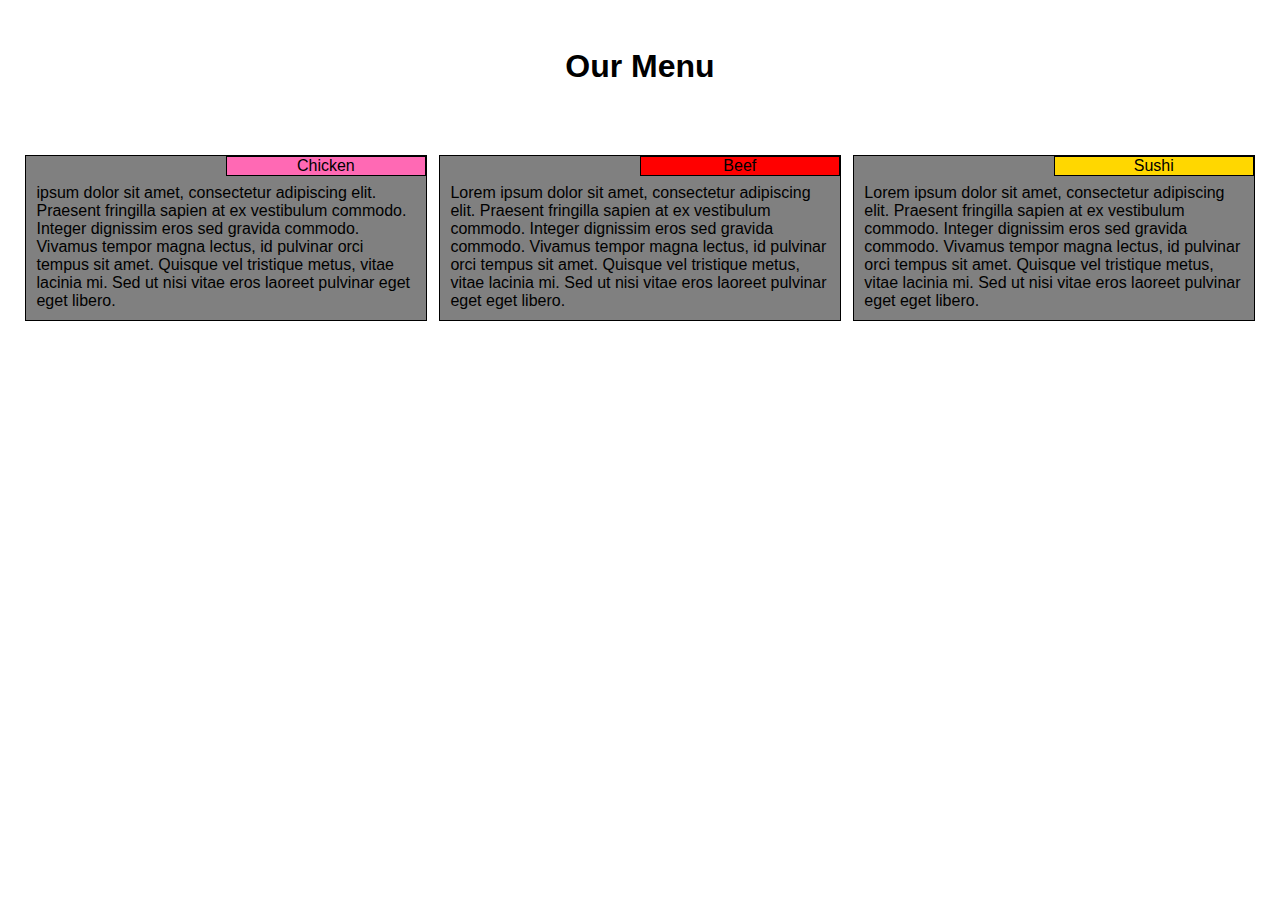
<file: module2-solution/index.html>
<!DOCTYPE html>
<html>
    <head>
        <meta charset="utf-8">
        <meta http-equiv="X-UA-Compatible" content="IE=edge">
        <title>Module 2 - HTML CSS Javascript</title>
        <meta name="description" content="coursera html css javascript">
        <meta name="viewport" content="width=device-width, initial-scale=1">
        <link rel="stylesheet" href="css/style.css">
        <script src="" async defer></script>
    </head>
    <body>
        <h1>Our Menu</h1>
        <div id="container">
            <p id="column1">
            <span class="title" id="title1">Chicken</span><br>
            <span>ipsum dolor sit amet, consectetur adipiscing elit. Praesent fringilla sapien at ex vestibulum commodo. Integer dignissim eros sed gravida commodo. Vivamus tempor magna lectus, id pulvinar orci tempus sit amet. Quisque vel tristique metus, vitae lacinia mi. Sed ut nisi vitae eros laoreet pulvinar eget eget libero.</span>
            </p>
            <p id="column2">
            <span class="title" id="title2">Beef</span><br>
            <span>Lorem ipsum dolor sit amet, consectetur adipiscing elit. Praesent fringilla sapien at ex vestibulum commodo. Integer dignissim eros sed gravida commodo. Vivamus tempor magna lectus, id pulvinar orci tempus sit amet. Quisque vel tristique metus, vitae lacinia mi. Sed ut nisi vitae eros laoreet pulvinar eget eget libero.</span>
            </p>
            <p id="column3">
            <span class="title" id="title3">Sushi</span><br>
            <span>Lorem ipsum dolor sit amet, consectetur adipiscing elit. Praesent fringilla sapien at ex vestibulum commodo. Integer dignissim eros sed gravida commodo. Vivamus tempor magna lectus, id pulvinar orci tempus sit amet. Quisque vel tristique metus, vitae lacinia mi. Sed ut nisi vitae eros laoreet pulvinar eget eget libero.</span>
            </p>
        </div>
    </body>
</html>
</file>
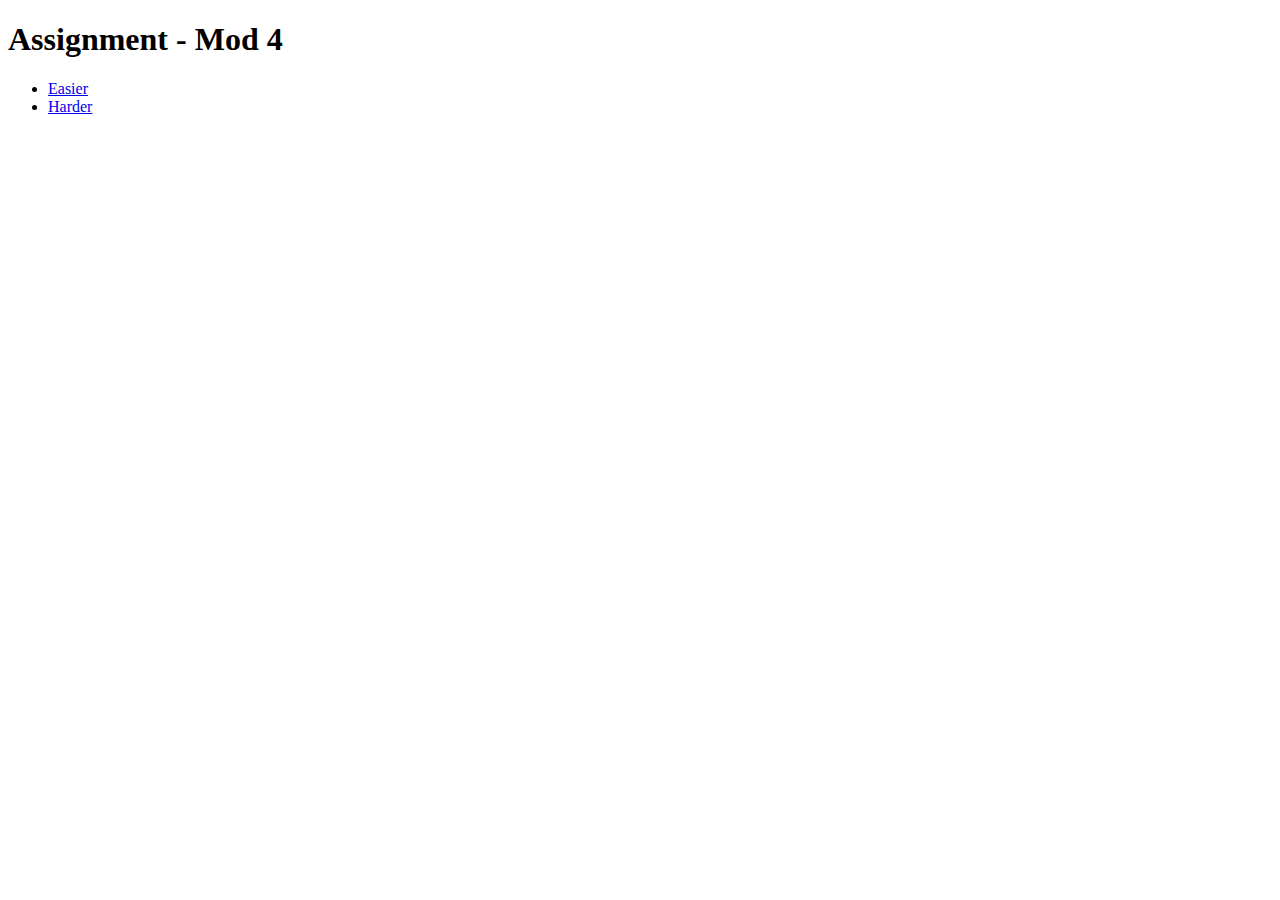
<file: module4-solution/index.html>
<!DOCTYPE html>
<html>
    <head>
        <meta charset="utf-8">
        <meta http-equiv="X-UA-Compatible" content="IE=edge">
        <title>Assignment Mod 4</title>
        <meta name="description" content="">
        <meta name="viewport" content="width=device-width, initial-scale=1">
    </head>
    <body>
       <h1>Assignment - Mod 4</h1>
       <ul>
           <li><a href="easier/index.html">Easier</a></li>
           <li><a href="harder/index.html">Harder</a></li>
        </ul>
    </body>
</html>
</file>
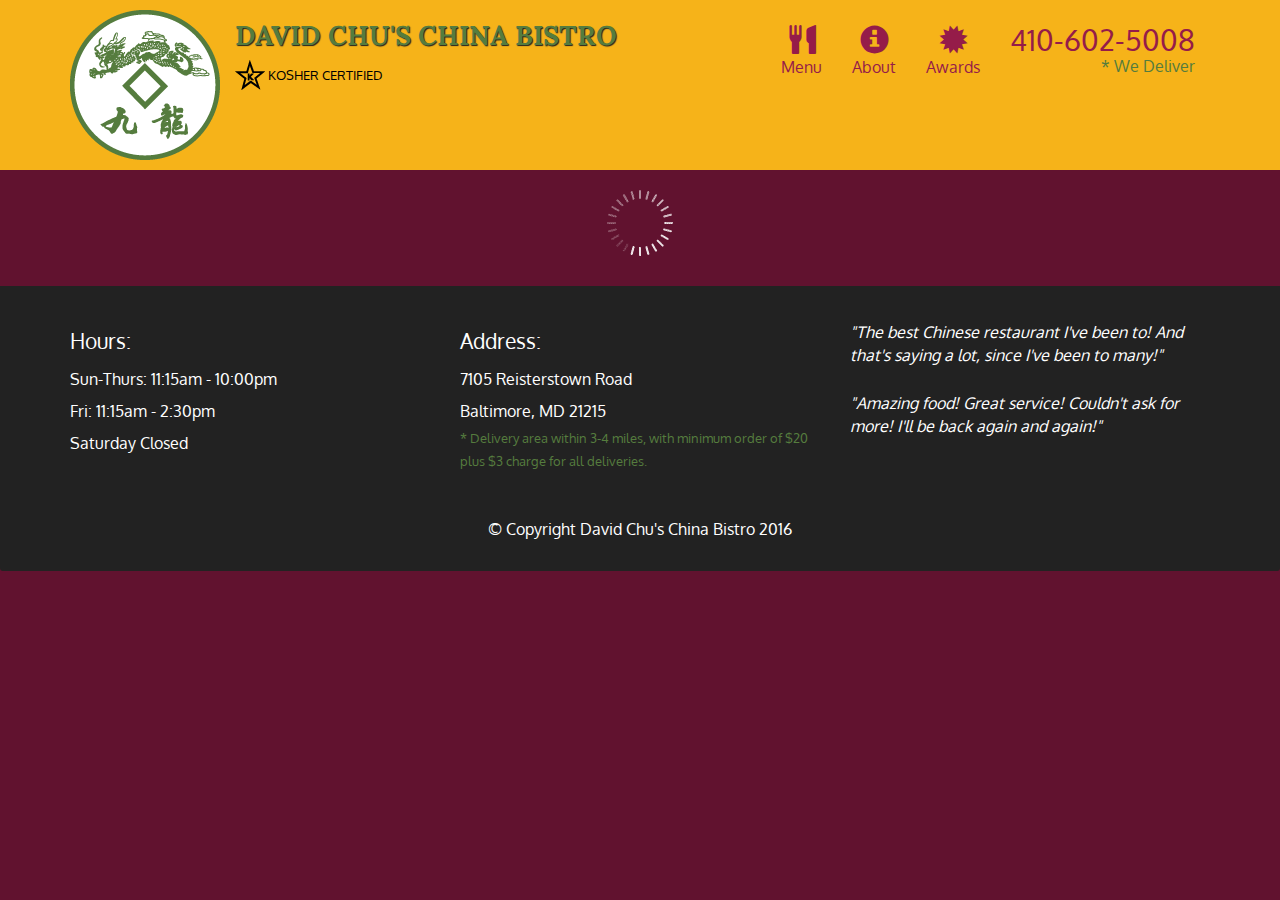
<file: module5-solution/index.html>
<!doctype html>
<html lang="en">
  <head>
    <meta charset="utf-8">
    <meta http-equiv="X-UA-Compatible" content="IE=edge">
    <meta name="viewport" content="width=device-width, initial-scale=1">
    <title>David Chu's China Bistro</title>
    <link rel="stylesheet" href="css/bootstrap.min.css">
    <link rel="stylesheet" href="css/styles.css">
    <link href='https://fonts.googleapis.com/css?family=Oxygen:400,300,700' rel='stylesheet' type='text/css'>
    <link href='https://fonts.googleapis.com/css?family=Lora' rel='stylesheet' type='text/css'>
  </head>
<body>
  <header>
    <nav id="header-nav" class="navbar navbar-default">
      <div class="container">
        <div class="navbar-header">
          <a href="index.html" class="pull-left visible-md visible-lg">
            <div id="logo-img" alt="Logo image"></div>
          </a>

          <div class="navbar-brand">
            <a href="index.html"><h1>David Chu's China Bistro</h1></a>
            <p>
              <img src="images/star-k-logo.png" alt="Kosher certification">
              <span>Kosher Certified</span>
            </p>
          </div>

          <button id="navbarToggle" type="button" class="navbar-toggle collapsed" data-toggle="collapse" data-target="#collapsable-nav" aria-expanded="false">
            <span class="sr-only">Toggle navigation</span>
            <span class="icon-bar"></span>
            <span class="icon-bar"></span>
            <span class="icon-bar"></span>
          </button>
        </div>
        
        <div id="collapsable-nav" class="collapse navbar-collapse">
           <ul id="nav-list" class="nav navbar-nav navbar-right">
            <li id="navHomeButton" class="visible-xs active">
              <a href="index.html">
                <span class="glyphicon glyphicon-home"></span> Home</a>
            </li>
            <li id="navMenuButton">
              <a href="#" onclick="$dc.loadMenuCategories();">
                <span class="glyphicon glyphicon-cutlery"></span><br class="hidden-xs"> Menu</a>
            </li>
            <li>
              <a href="#">
                <span class="glyphicon glyphicon-info-sign"></span><br class="hidden-xs"> About</a>
            </li>
            <li>
              <a href="#">
                <span class="glyphicon glyphicon-certificate"></span><br class="hidden-xs"> Awards</a>
            </li>
            <li id="phone" class="hidden-xs">
              <a href="tel:410-602-5008">
                <span>410-602-5008</span></a><div>* We Deliver</div>
            </li>
          </ul><!-- #nav-list -->
        </div><!-- .collapse .navbar-collapse -->
      </div><!-- .container -->
    </nav><!-- #header-nav -->
  </header>

  <div id="call-btn" class="visible-xs">
    <a class="btn" href="tel:410-602-5008">
    <span class="glyphicon glyphicon-earphone"></span>
    410-602-5008
    </a>
  </div>
  <div id="xs-deliver" class="text-center visible-xs">* We Deliver</div>

  <div id="main-content" class="container"></div>

  <footer class="panel-footer">
    <div class="container">
      <div class="row">
        <section id="hours" class="col-sm-4">
          <span>Hours:</span><br>
          Sun-Thurs: 11:15am - 10:00pm<br>
          Fri: 11:15am - 2:30pm<br>
          Saturday Closed
          <hr class="visible-xs">
        </section>
        <section id="address" class="col-sm-4">
          <span>Address:</span><br>
          7105 Reisterstown Road<br>
          Baltimore, MD 21215
          <p>* Delivery area within 3-4 miles, with minimum order of $20 plus $3 charge for all deliveries.</p>
          <hr class="visible-xs">
        </section>
        <section id="testimonials" class="col-sm-4">
          <p>"The best Chinese restaurant I've been to! And that's saying a lot, since I've been to many!"</p>
          <p>"Amazing food! Great service! Couldn't ask for more! I'll be back again and again!"</p>
        </section>
      </div>
      <div class="text-center">&copy; Copyright David Chu's China Bistro 2016</div>
    </div>
  </footer>

  <!-- jQuery (Bootstrap JS plugins depend on it) -->
  <script src="js/jquery-2.1.4.min.js"></script>
  <script src="js/bootstrap.min.js"></script>
  <script src="js/ajax-utils.js"></script>
  <script src="js/script.js"></script>
</body>
</html>
</file>
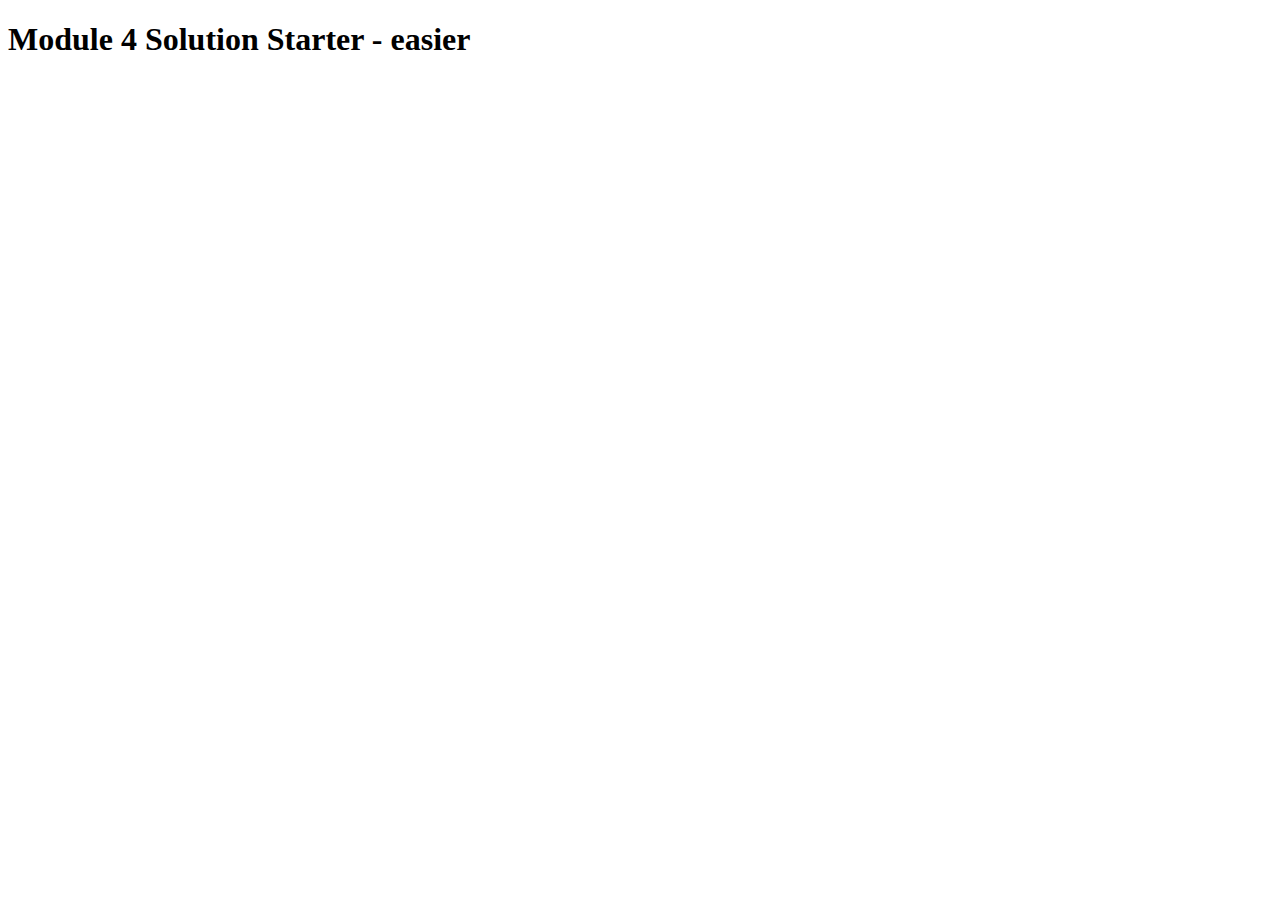
<file: module4-solution/easier/index.html>
<!DOCTYPE html>
<html>
<head>
  <meta charset="utf-8">
  <title>Module 4 Solution Starter</title>
  <script src="SpeakHello.js"></script>
  <script src="SpeakGoodBye.js"></script>
  <script src="script.js"></script>
</head>
<body>
  <h1>Module 4 Solution Starter - easier</h1>
</body>
</html>
</file>
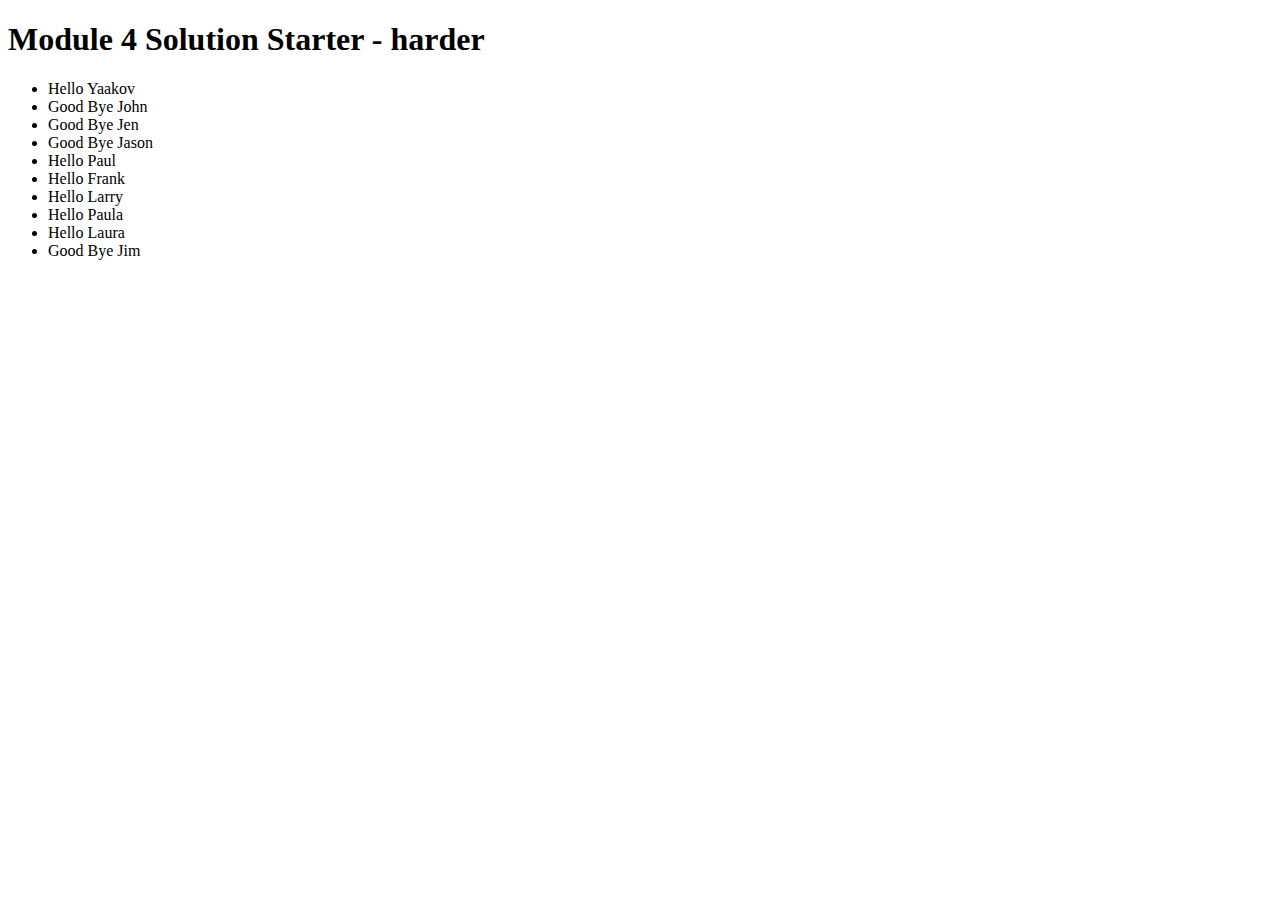
<file: module4-solution/harder/index.html>
<!DOCTYPE html>
<html>
<head>
  <meta charset="utf-8">
  <title>Module 4 Solution Starter</title>
  <script>
    var names = []; // DO NOT REMOVE
  </script>
  <script src="SpeakHello.js"></script>
  <script src="SpeakGoodBye.js"></script>
  
</head>
<body>
  <h1>Module 4 Solution Starter - harder</h1>
  <div id="output"></div>

  <script src="script.js"></script>
</body>
</html>
</file>
<file: module2-solution/css/style.css>
* {
    box-sizing: border-box;
    margin: 0;
    padding: 0;
    font-family: 'Lucida Sans', 'Lucida Sans Regular', 'Lucida Grande', 'Lucida Sans Unicode', Geneva, Verdana, sans-serif;
 }

 h1{
    text-align: center;
    margin-top: 1.5em;
    margin-bottom: 2em;
 }

 p{
     float: left;
     margin: 0.5%; /*10px;*/
     padding: 10px;
     border: 1px solid black;
     background-color: gray;
 }

 .title{
    position: relative;
    width: 200px;
    padding-left: 10px;
    padding-right: 10px;
    vertical-align: top;
    border: 1px solid black;
    float: right;
    text-align: center;
    margin: -10px;
    
 }

 #title1{
    background-color: hotpink;
 }

 #title2{
    background-color:red;
 }

 #title3{
    background-color: gold;
 }
 


 /********** Desktop only **********/
@media (min-width: 992px) {
    #column1, #column2, #column3{
        width: 32%;
    }

    #container{
        margin-left: 1.5%; 
        margin-right: 0.5%;
     }
}
  
  
 /********** Tablet view **********/
@media (min-width: 768px) and (max-width: 991px) {
    #column1, #column2{
        width: 48.2%;
    }

    #column3{
        width: 97.5%;
    }

    #container{
        margin-left: 2.5%; 
        margin-right: 1.5%;
     }
}

/********** Mobile view **********/
@media (max-width: 767px) {
    #column1, #column2, #column3{
        width: 97%;
    }

    #container{
        margin-left: 5%; 
        margin-right: 3%;
     }
}
</file>
<file: module5-solution/css/styles.css>
body {
  font-size: 16px;
  color: #fff;
  background-color: #61122f;
  font-family: 'Oxygen', sans-serif;
}

/** HEADER **/
#header-nav {
  background-color: #f6b319;
  border-radius: 0;
  border: 0;
}

#logo-img {
  background: url('../images/restaurant-logo_large.png') no-repeat;
  width: 150px;
  height: 150px;
  margin: 10px 15px 10px 0;
}

.navbar-brand {
  padding-top: 25px;
}
.navbar-brand h1 { /* Restaurant name */
  font-family: 'Lora', serif;
  color: #557c3e;
  font-size: 1.5em;
  text-transform: uppercase;
  font-weight: bold;
  text-shadow: 1px 1px 1px #222;
  margin-top: 0;
  margin-bottom: 0;
  line-height: .75;
}
.navbar-brand a:hover, .navbar-brand a:focus {
  text-decoration: none;
}
.navbar-brand p { /* Kosher cert */
  color: #000;
  text-transform: uppercase;
  font-size: .7em;
  margin-top: 15px;
}
.navbar-brand p span { /* Star-K */
  vertical-align: middle;
}

#nav-list {
  margin-top: 10px;
}
#nav-list a {
  color: #951C49;
  text-align: center;
}
#nav-list a:hover {
  background: #E7E7E7;
}
#nav-list a span {
  font-size: 1.8em;
}

#phone {
  margin-top: 5px;
}
#phone a { /* Phone number */
  text-align: right;
  padding-bottom: 0;
}
#phone div { /* We Deliver */
  color: #557c3e;
  text-align: right;
  padding-right: 15px;
}

.navbar-header button.navbar-toggle, .navbar-header .icon-bar {
  border: 1px solid #61122f;
}
.navbar-header button.navbar-toggle {
  clear: both;
  margin-top: -30px;
}
/* END HEADER */

/* FOOTER */
.panel-footer {
  margin-top: 30px;
  padding-top: 35px;
  padding-bottom: 30px;
  background-color: #222;
  border-top: 0;
}
.panel-footer div.row {
  margin-bottom: 35px;
}
#hours, #address {
  line-height: 2;
}
#hours > span, #address > span {
  font-size: 1.3em;
}
#address p {
  color: #557c3e;
  font-size: .8em;
  line-height: 1.8;
}
#testimonials {
  font-style: italic;
}
#testimonials p:nth-child(2) {
  margin-top: 25px;
}
/* END FOOTER */



/* HOME PAGE */
.container .jumbotron {
  box-shadow: 0 0 50px #3F0C1F;
  border: 2px solid #3F0C1F;
}

#menu-tile, #specials-tile, #map-tile {
  height: 250px;
  width: 100%;
  margin-bottom: 15px;
  position: relative;
  border: 2px solid #3F0C1F;
  overflow: hidden;
}
#menu-tile:hover, #specials-tile:hover, #map-tile:hover {
  box-shadow: 0 1px 5px 1px #cccccc;
}
#menu-tile {
  background: url('../images/menu-tile.jpg') no-repeat;
  background-position: center;
}
#specials-tile {
  background: url('../images/specials-tile.jpg') no-repeat;
  background-position: center;
}
#menu-tile span, #specials-tile span, #map-tile span {
  position: absolute;
  bottom: 0;
  right: 0;
  width: 100%;
  text-align: center;
  font-size: 1.6em;
  text-transform: uppercase;
  background-color: #000;
  color: #fff;
  opacity: .8;
}
/* END HOME PAGE */

/* MENU CATEGORIES PAGE */
.category-tile { 
  position: relative;
  border: 2px solid #3F0C1F;
  overflow: hidden;
  width: 200px;
  height: 200px;
  margin: 0 auto 15px;
}
.category-tile span {
  position: absolute;
  bottom: 0;
  right: 0;
  width: 100%;
  text-align: center;
  font-size: 1.2em;
  text-transform: uppercase;
  background-color: #000;
  color: #fff;
  opacity: .8;
}
.category-tile:hover {
  box-shadow: 0 1px 5px 1px #cccccc;
}

#menu-categories-title + div {
  margin-bottom: 50px;
}
/* END MENU CATEGORIES PAGE */

/* SINGLE CATEGORY PAGE */
.menu-item-tile {
  margin-bottom: 25px;
}
.menu-item-tile hr {
  width: 80%;
}
.menu-item-tile .menu-item-price {
  font-size: 1.1em;
  text-align: right;
  margin-top: -15px;
  margin-right: -15px;
}
.menu-item-tile .menu-item-price span {
  font-size: .6em;
}
.menu-item-photo {
  position: relative;
  border: 2px solid #3F0C1F; 
  overflow: hidden;
  padding: 0;
  margin-right: -15px;
  margin-left: auto;
  margin-bottom: 20px;
  max-width: 250px;
}
.menu-item-photo div {
  position: absolute;
  bottom: 0;
  right: 0;
  width: 80px;
  background-color: #557c3e;
  text-align: center;
}
.menu-item-description {
  padding-right: 30px;
}
h3.menu-item-title {
  margin: 0 0 10px;
}
.menu-item-details {
  font-size: .9em;
  font-style: italic;
}
/* END SINGLE CATEGORY PAGE */


/********** Large devices only **********/
@media (min-width: 1200px) {
  .container .jumbotron {
    background: url('../images/jumbotron_1200.jpg') no-repeat;
    height: 675px;
  }
}

/********** Medium devices only **********/
@media (min-width: 992px) and (max-width: 1199px) {
  /* Header */
  #logo-img {
    background: url('../images/restaurant-logo_medium.png') no-repeat;
    width: 100px;
    height: 100px;
    margin: 5px 5px 5px 0;
  }
  /* End Header */

  /* Home Page */
  .container .jumbotron {
    background: url('../images/jumbotron_992.jpg') no-repeat;
    height: 558px;
  }
  /* End Home Page */
}

/********** Small devices only **********/
@media (min-width: 768px) and (max-width: 991px) {
  /* Home Page */
  .container .jumbotron {
    background: url('../images/jumbotron_768.jpg') no-repeat;
    height: 432px;
  }
  /* End Home Page */
}

/********** Extra small devices only **********/
@media (max-width: 767px) {
  /* Header */
  .navbar-brand {
    padding-top: 10px;
    height: 80px;
  }
  .navbar-brand h1 { /* Restaurant name */
    padding-top: 10px;
    font-size: 5vw; /* 1vw = 1% of viewport width */
  }
  .navbar-brand p { /* Kosher cert */
    font-size: .6em;
    margin-top: 12px;
  }
  .navbar-brand p img { /* Star-K */
    height: 20px;
  }

  #collapsable-nav a { /* Collapsed nav menu text */
    font-size: 1.2em;
  }
  #collapsable-nav a span { /* Collapsed nav menu glyph */
    font-size: 1em;
    margin-right: 5px;
  }

  #call-btn > a {
    font-size: 1.5em;
    display: block;
    margin: 0 20px;
    padding: 10px;
    border: 2px solid #fff;
    background-color: #f6b319;
    color: #951c49;
  }
  #xs-deliver {
    margin-top: 5px;
    font-size: .7em;
    letter-spacing: .1em;
    text-transform: uppercase;
  }
  /* End Header */

  /* Footer */
  .panel-footer section {
    margin-bottom: 30px;
    text-align: center;
  }
  .panel-footer section:nth-child(3) {
    margin-bottom: 0; /* margin already exists on the whole row */
  }
  .panel-footer section hr {
    width: 50%;
  }
  /* End Footer */

  /* Home Page */
  .container .jumbotron {
    margin-top: 30px;
    padding: 0;
  }
  #menu-tile, #specials-tile {
    width: 360px;
    margin: 0 auto 15px;
  }

  .menu-item-photo {
    margin-right: auto;
  }
  .menu-item-tile .menu-item-price {
    text-align: center;
  }
  .menu-item-description {
    text-align: center;;
  }
}


/********** Super extra small devices Only :-) (e.g., iPhone 4) **********/
@media (max-width: 479px) {
  /* Header */
  .navbar-brand h1 { /* Restaurant name */
    padding-top: 5px;
    font-size: 6vw;
  }
  /* End Header */
  
  /* Home page */
  #menu-tile, #specials-tile {
    width: 280px;
    margin: 0 auto 15px;
  }

  .col-xxs-12 {
    position: relative;
    min-height: 1px;
    padding-right: 15px;
    padding-left: 15px;
    float: left;
    width: 100%;
  }
}
</file>
